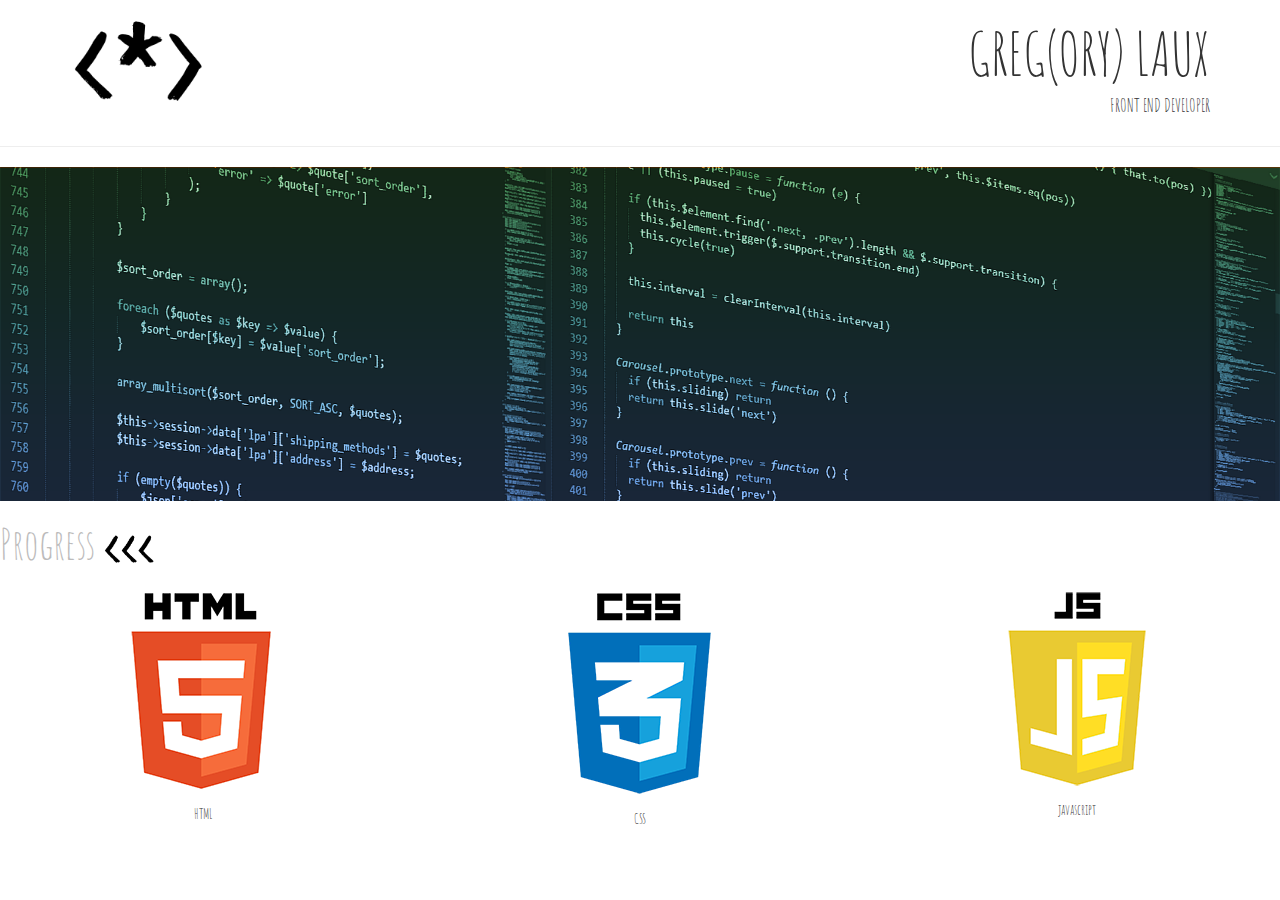
<file: portfolio/index.html>
<!DOCTYPE html>
<html lang="en">
	<head>
		<meta charset="utf-8">
		<meta name="viewport" content="width=device-width, initial-scale=1">
		<title> Greg's development portfolio </title>

		<link href="https://maxcdn.bootstrapcdn.com/bootstrap/3.3.7/css/bootstrap.min.css" rel="stylesheet" media="all">
		<link href="https://fonts.googleapis.com/css?family=Amatic+SC:700" rel="stylesheet">		<link href="css/style.css" rel="stylesheet">
	</head>
	<body>
		<div class="container">
			<header class="row" >
				<div class="col-md-6">
					<img src="images/logo.png" alt="Greg's Logo" class="logo">
				</div>
				<div class="col-md-6 text-right text-uppercase">
					<h1 class="title-super">Greg(ory) Laux</h1>
					<h4>Front End Developer</h4>
				</div>
			</header>
		</div>
		<div class = "row">
			<div class="col-md-12">
				<hr>
			</div>
		</div>
			<div class="row">
				<div class="col-md-12">
					<img class="img-responsive" src="images/header.png" alt="header image of code">
				</div>
			</div>
			<div class="row text-left">
				<div class="col-md-12">
					<h1 class="text-muted"> Progress <img class="bracket-control" src="images/bracketpointleft.png" alt = "arrows pointing left to text"> </h1>
				</div>
			</div>
			<div class="row text-center">
				<div class="col-md-4">
						<img class="img-responsive center-block" src="images/htmlsm.png" alt="app placeholder" data-toggle="modal" data-target="#progress1">
					<p>HTML</p>
				</div>
				<div class="col-md-4">
						<img class="img-responsive center-block" src="images/csssm.png" alt="app placeholder" data-toggle="modal" data-target="#progress2">
					<p>CSS</p>
				</div>
				<div class="col-md-4">
						<img class="img-responsive center-block" src="images/javascriptsm.png" alt="app placeholder" data-toggle="modal" data-target="#progress3">
					<p>javascript</p>
				</div>
		</div>

		<!-- Modal -->
    <div class="modal fade" id="progress1" tabindex="-1" role="dialog" aria-labelledby="htmlModal" aria-hidden="true">
        <div class="modal-dialog">
            <div class="modal-content">
                <div class="modal-header">
                    <h4 class="modal-title" id="htmlModal">Learning HTML</h4>
                </div>
                <div class="modal-body">
                    <img class="img-responsive center-block" src="images/htmlsm.png" alt ="HTML Logo">
                    <h3>I'm whooping HTML's butt - but I'm excited to take some free time and learn about animations using HTML5.</h3>
                </div>
                <div class="modal-footer">
                    <button type="button" class="btn btn-default" data-dismiss="modal">Close</button>
                </div>
            </div>
        </div>
    </div>
		<!-- Modal -->
    <div class="modal fade" id="progress2" tabindex="-1" role="dialog" aria-labelledby="cssModal" aria-hidden="true">
        <div class="modal-dialog">
            <div class="modal-content">
                <div class="modal-header">
                    <h4 class="modal-title" id="cssModal">Learning CSS</h4>
                </div>
                <div class="modal-body">
                    <img class="img-responsive center-block" src="images/csssm.png" alt="CSS Logo">
									<h3>CSS is so expansive, it's diffcult to know "everything." I do know how to write css in it's proper format, where to look to find information, and how to link the css to my html.</h3>
                </div>
                <div class="modal-footer">
                    <button type="button" class="btn btn-default" data-dismiss="modal">Close</button>
                </div>
            </div>
        </div>
    </div>
		<!-- Modal -->
    <div class="modal fade" id="progress3" tabindex="-1" role="dialog" aria-labelledby="jsModal" aria-hidden="true">
        <div class="modal-dialog">
            <div class="modal-content">
                <div class="modal-header">
                    <h4 class="modal-title" id="jsModal">Learning Javascript</h4>
                </div>
                <div class="modal-body">
                    <img class="img-responsive center-block" src="images/javascriptsm.png" alt = "javaScript Logo">
                  	<h3>I haven't touched the javascript sections of Udacity's learning curriculum yet.  I was working on javascript at Freecodecamp and have a beginners knowledge.</h3>
                </div>
                <div class="modal-footer">
                    <button type="button" class="btn btn-default" data-dismiss="modal">Close</button>
                </div>
            </div>
        </div>
    </div>
		<script src="https://ajax.googleapis.com/ajax/libs/jquery/2.1.3/jquery.min.js"></script>
		<script src="https://maxcdn.bootstrapcdn.com/bootstrap/3.3.7/js/bootstrap.min.js" type="text/javascript"></script>
	</body>
</html>
</file>
<file: portfolio/css/style.css>
body {
  font-family: "Amatic SC", cursive;

}

.logo {
  max-height: 100px;
  margin-top: 10px;
}

.title-super {
  font-size: 60px;
}

.text-muted {
  font-size: 42px;
  color: #bcbbbb;
}

.bracket-control {
  max-height: 40px;
}
</file>
